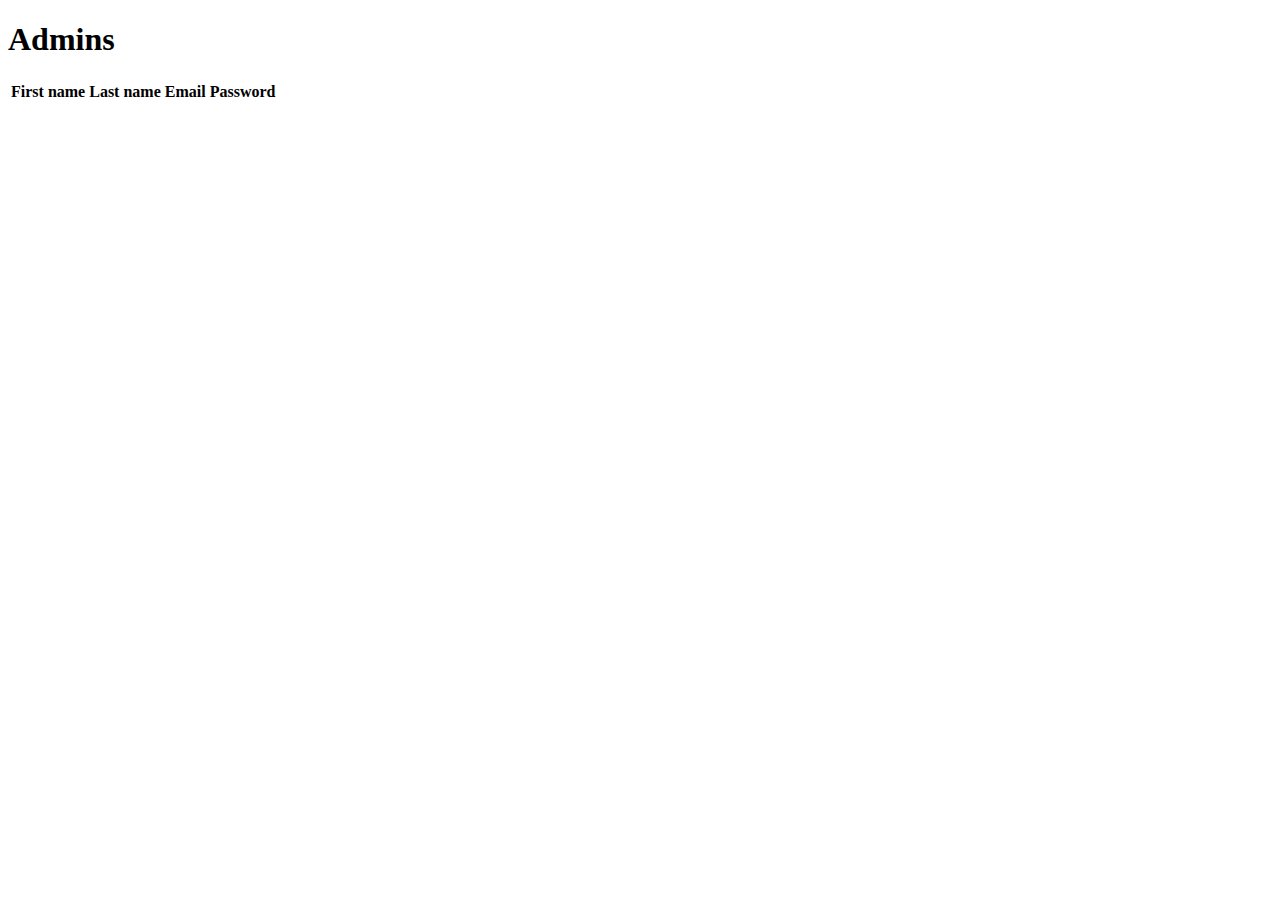
<file: myspring/target/classes/templates/adminPage.html>
<!DOCTYPE html>
<html>
<head>
	<meta charset="UTF-8">
	<title>Insert title here</title>
	<link rel="stylesheet" th:href="@{/css/cart.css}">
</head>
<body>
	<div id="w">	
		<header id="title">
			<h1>Admins</h1>
		</header>
		<div id="page">
		  <table id="cart">
			  <thead>
				<tr>
				  <th class="first">First name</th>
				  <th class="second">Last name</th>
				  <th class="third">Email</th>
				  <th class="fourth">Password</th>
				</tr>
			  </thead>
			  <tbody>
				<tr th:each="user : ${users}" class="productitm">
					<td th:text="${user.getFirstName()}" ></td>
					<td th:text="${user.getLastName()}" ></td>
					<td th:text="${user.getEmail()}"></td>
					<td th:text="${user.getPassword()}"></td>
				</tr>
			  </tbody>
			</table>
		</div>
	</div>
</body>
</html>
</file>
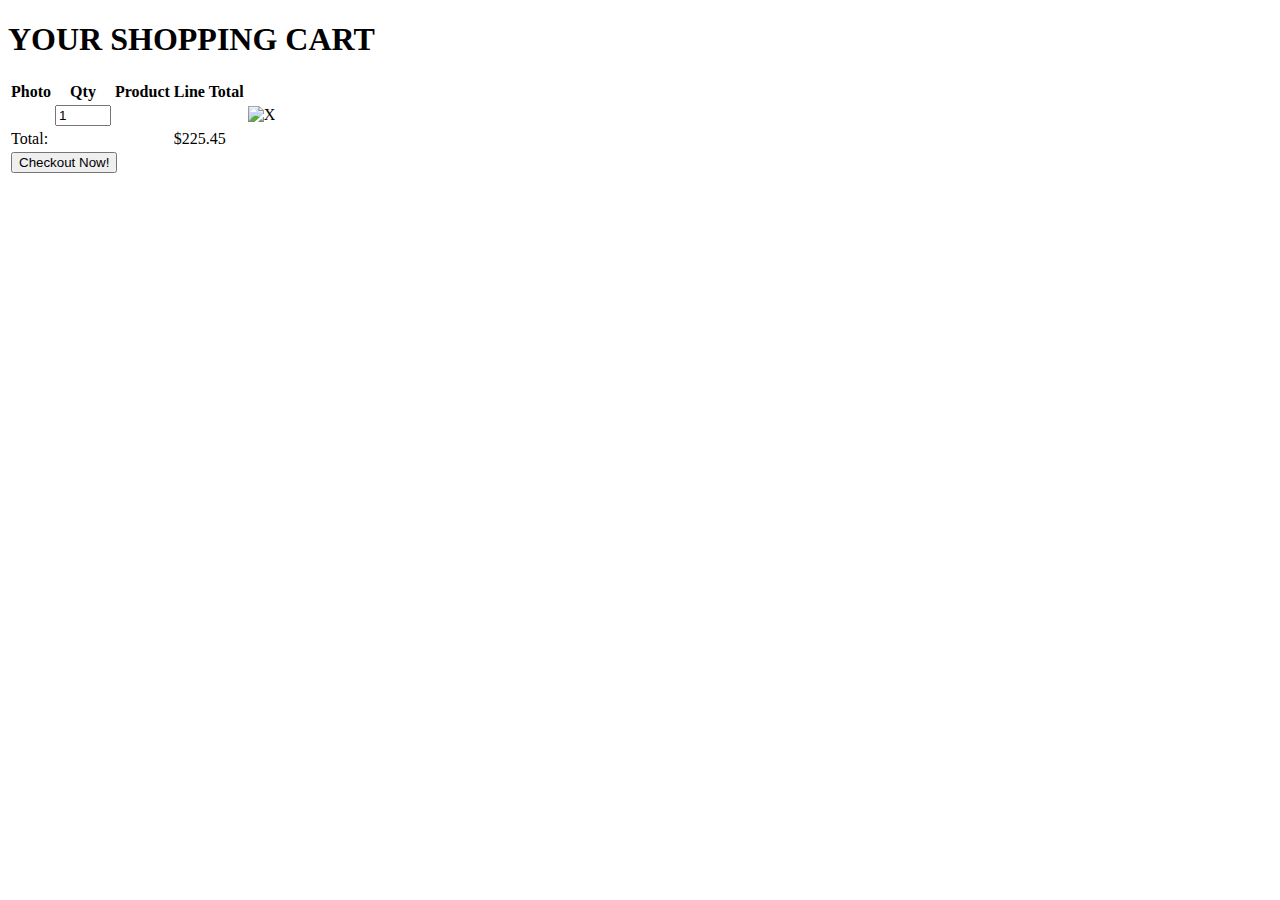
<file: myspring/target/classes/templates/cart.html>
<!DOCTYPE html>
<html>
<head>
	<meta charset="UTF-8">
	<title>Cart</title>
	<link rel="stylesheet" th:href="@{/css/cart.css}">
</head>
<body>
	<div id="w">
	  <header id="title">
		<h1>YOUR SHOPPING CART</h1>
	  </header>
	  <div id="page">
		<table id="cart">
		  <thead>
			<tr>
			  <th class="first">Photo</th>
			  <th class="second">Qty</th>
			  <th class="third">Product</th>
			  <th class="fourth">Line Total</th>
			  <th class="fifth">&nbsp;</th>
			</tr>
		  </thead>
		  <tbody>
			<!-- shopping cart contents -->
			<tr th:each="wallet : ${wallets}" class="productitm">
				<!-- http://www.inkydeals.com/deal/ginormous-bundle/ -->
				<td><img th:src="@{/images/image1.png}" class="thumb"></td>
				<td><input type="number" value="1" min="0" max="99" class="qtyinput"></td>
				<td th:text="${wallet.getPurpose()}" ></td>
				<td th:text="${wallet.getQuantity()}" ></td>
				<td><span class="remove"><img th:src="@{/images/deleteBin.png}" alt="X"></span></td>
			  </tr>
			
			<tr class="totalprice">
			  <td class="light">Total:</td>
			  <td colspan="2">&nbsp;</td>
			  <td colspan="2"><span class="thick">$225.45</span></td>
			</tr>
			
			<!-- checkout btn -->
			<tr class="checkoutrow">
			  <td colspan="5" class="checkout"><button id="submitbtn">Checkout Now!</button></td>
			</tr>
		  </tbody>
		</table>
	  </div>
	</div>
  </body>
</html>
</file>
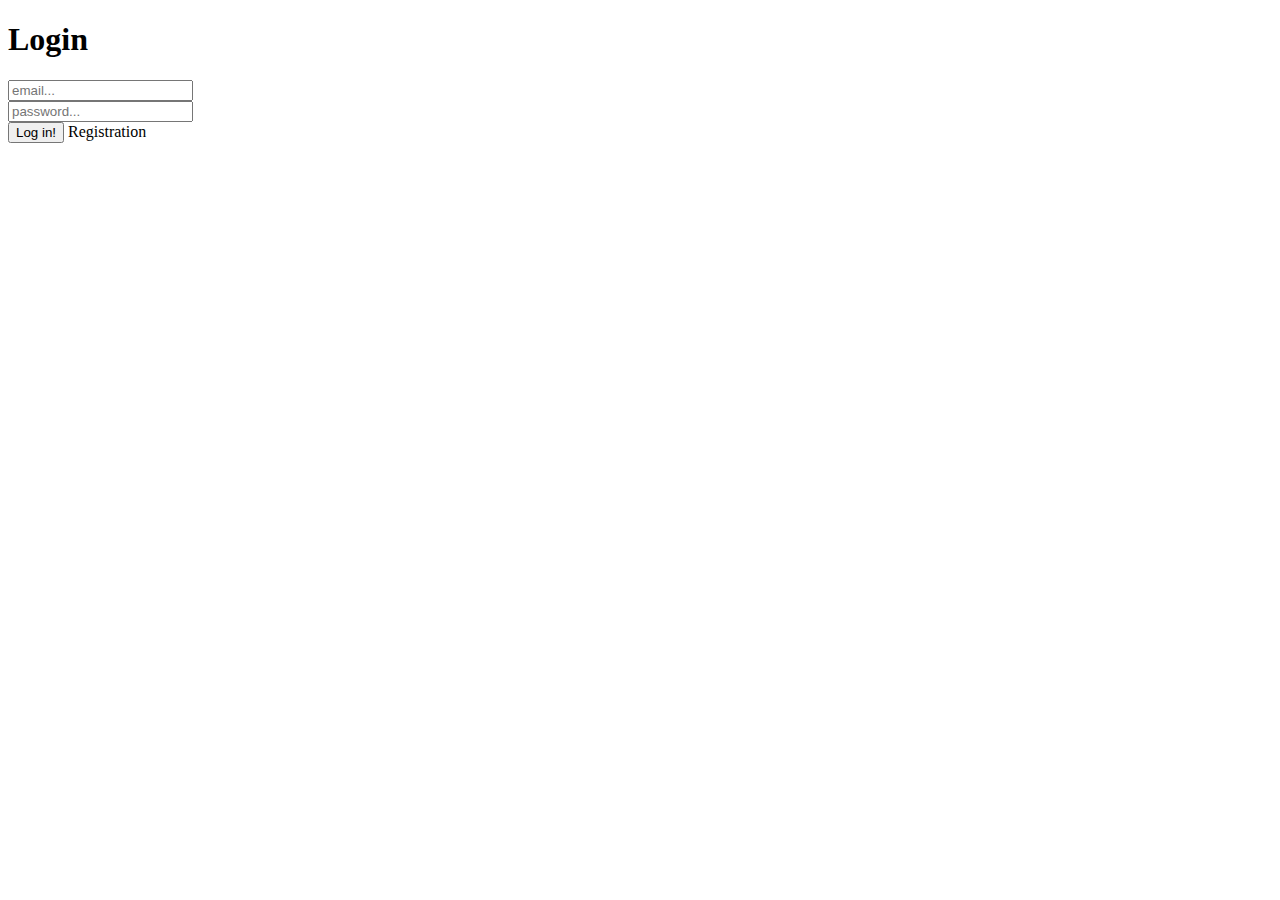
<file: myspring/target/classes/templates/login.html>
<!DOCTYPE html>
<html>
<head>
	<meta charset="UTF-8">
	<title>Login</title>
	<link rel="stylesheet" th:href="@{/css/registration.css}">
</head>
<body>
	<h1>Login</h1>
	<form action="#" th:action="@{/login}" th:object="${user}" method='POST' class="form">
        <input th:field="*{email}" type="email" required placeholder="email..."> <br>
        <input th:field="*{password}" type="password" required placeholder="password..."> <br>
        <div class="btns">
	        <input id="submitbtn" type='submit' value='Log in!'>
	        <a th:href="@{/registration}">Registration</a>
        </div>
    </form>
</body>
</html>
</file>
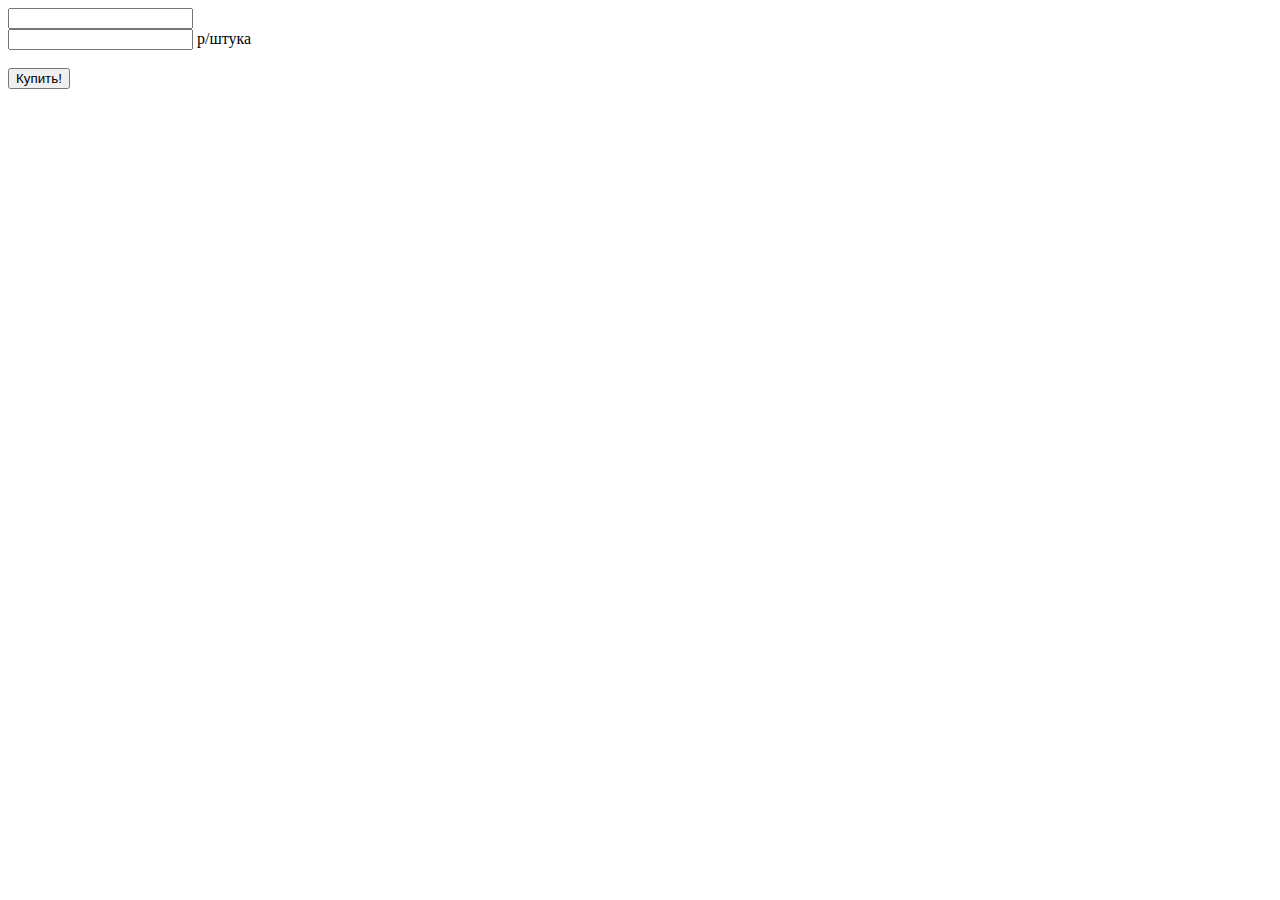
<file: myspring/target/classes/templates/page.html>
<!DOCTYPE HTML>
<html>
<head> 
    <title>Page: Serving Web Content</title> 
    <meta http-equiv="Content-Type" content="text/html; charset=UTF-8" />
    <link rel="stylesheet" th:href="@{/css/page.css}">
</head>
<body>
    <form action="#" th:action="@{/kupi}" th:object="${wallet}" method='POST' class="form">
        <input th:field="*{purpose}"> <br>
        <div>
        	<input th:field="*{quantity}"> <span> р/штука</span> 
        </div> <br>
        <input id="submitbtn" type='submit' value='Купить!'>
    </form>
</body>
</html>
</file>
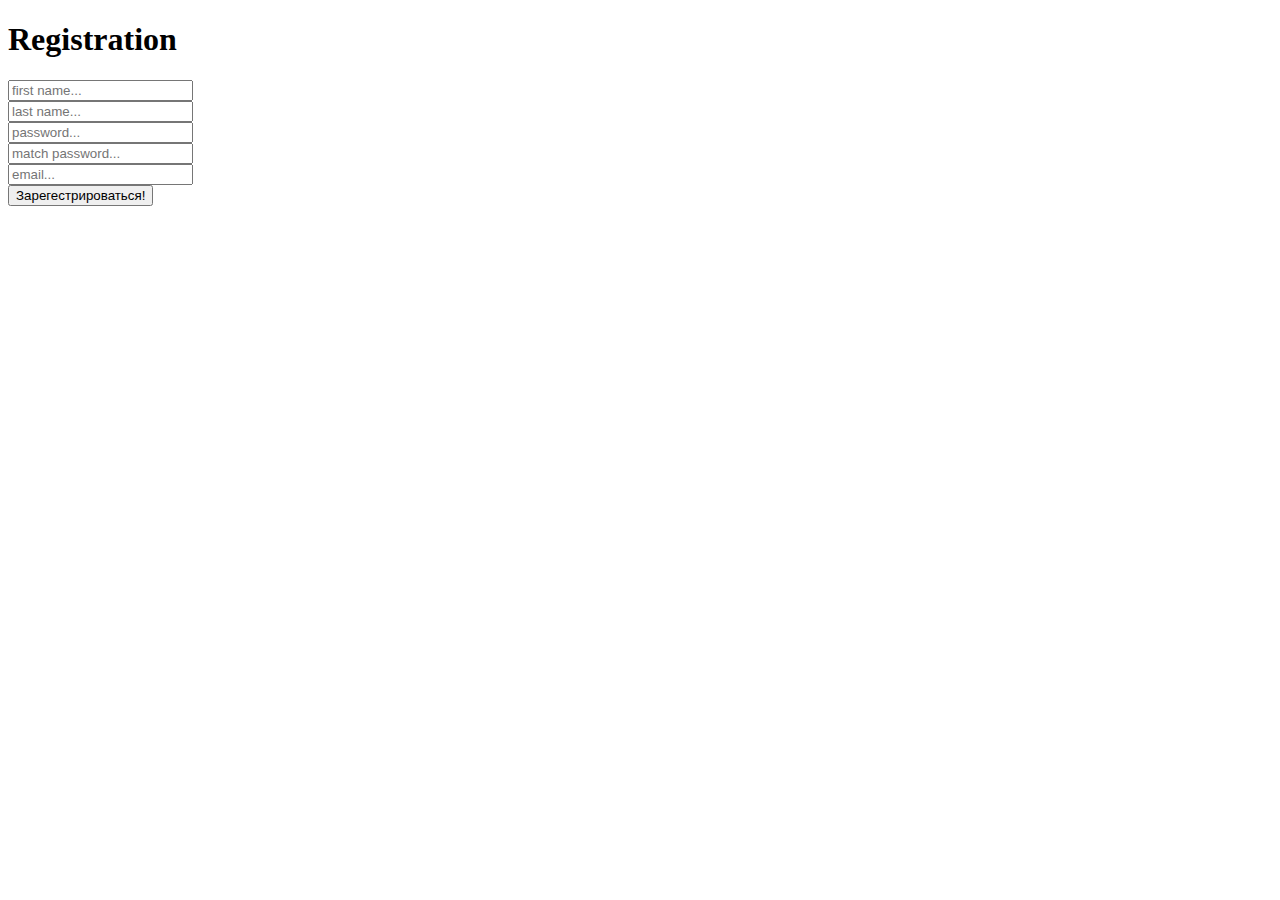
<file: myspring/target/classes/templates/registration.html>
<!DOCTYPE html>
<html>
<head>
	<meta http-equiv="Content-Type" content="text/html; charset=UTF-8" />
	<title>Registration</title>
	<link rel="stylesheet" th:href="@{/css/registration.css}">
</head>
<body>
	<h1>Registration</h1>
	<div>
		<form action="#" th:action="@{/registration}" th:object="${user}" method='POST' class="form">
	        <input th:field="*{firstName}" required placeholder="first name..."> <br>
	        <input th:field="*{lastName}" required placeholder="last name..."> <br>
	        <input th:field="*{password}" type="password" required placeholder="password..."> <br>
	        <input th:field="*{matchingPassword}" type="password" required placeholder="match password..."> <br>
	        <input th:field="*{email}" type="email" required placeholder="email..."> <br>
	        <input id="submitbtn" type='submit' value='Зарегестрироваться!'>
	    </form>
	</div>
</body>
</html>
</file>
